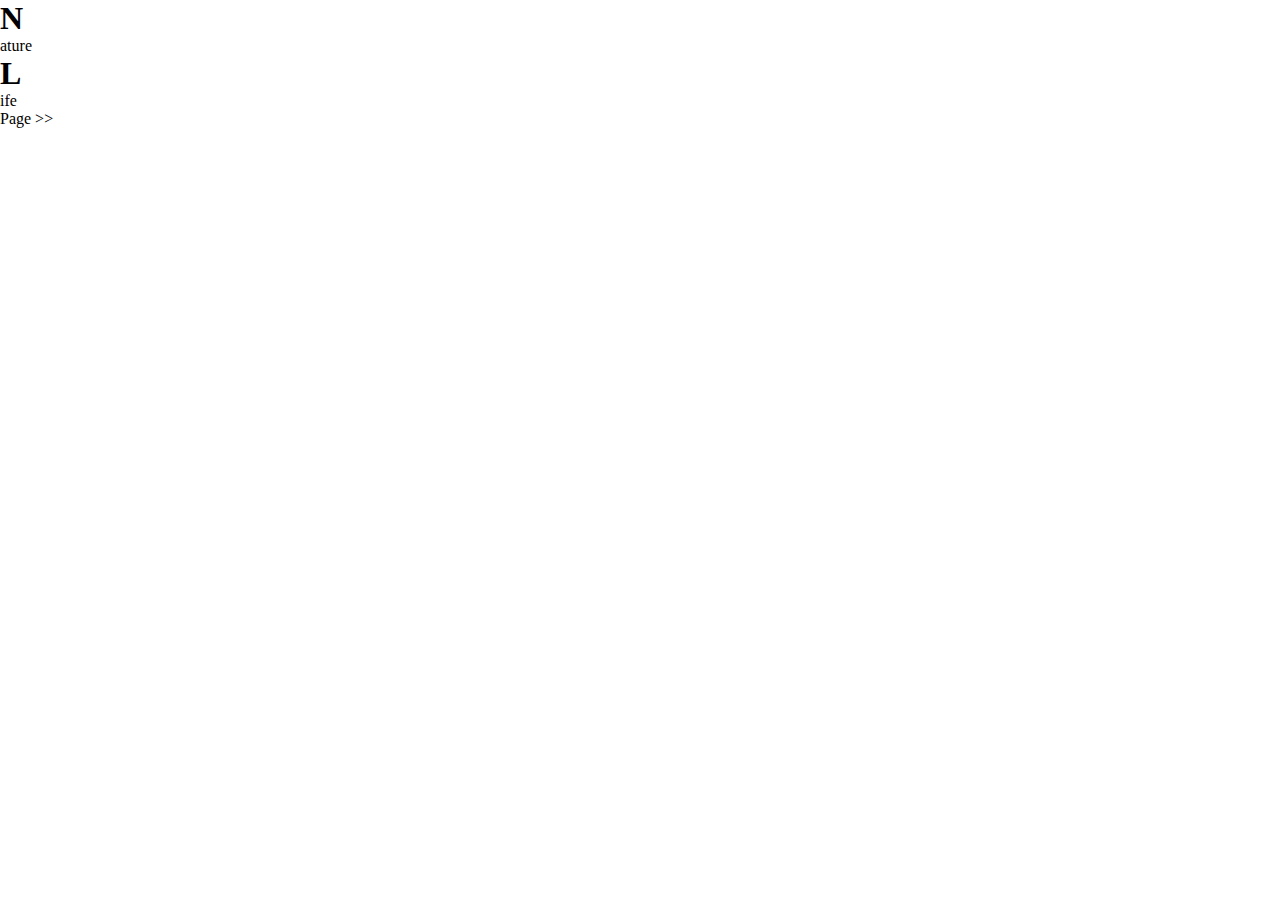
<file: index.html>
<!DOCTYPE html>

<html lang="en">
  <head>
    <meta charset="UTF-8">
    <meta name="viewport" content="width=device-width, initial-scale=1.0">
    <title>Nature Life Intro</title>
    <link rel="shortcut icon" href="resources/favicon.ico" type="image/x-icon">
    <link rel="stylesheet" href="styles.css">
    <link href="https://fonts.cdnfonts.com/css/vilanders-sans" rel="stylesheet">
  </head>

  <body>
    <header>
      <h1>N</h1><span>ature</span><h1>L</h1><span>ife</span>
    </header>
    <div class="bg-image"></div>
    <footer>
      <p>Page >></p>
    </footer>
  </body>
</html>
</file>
<file: styles.css>
* {
    box-sizing: border-box;
    margin: 0;
    padding: 0;
}
</file>
